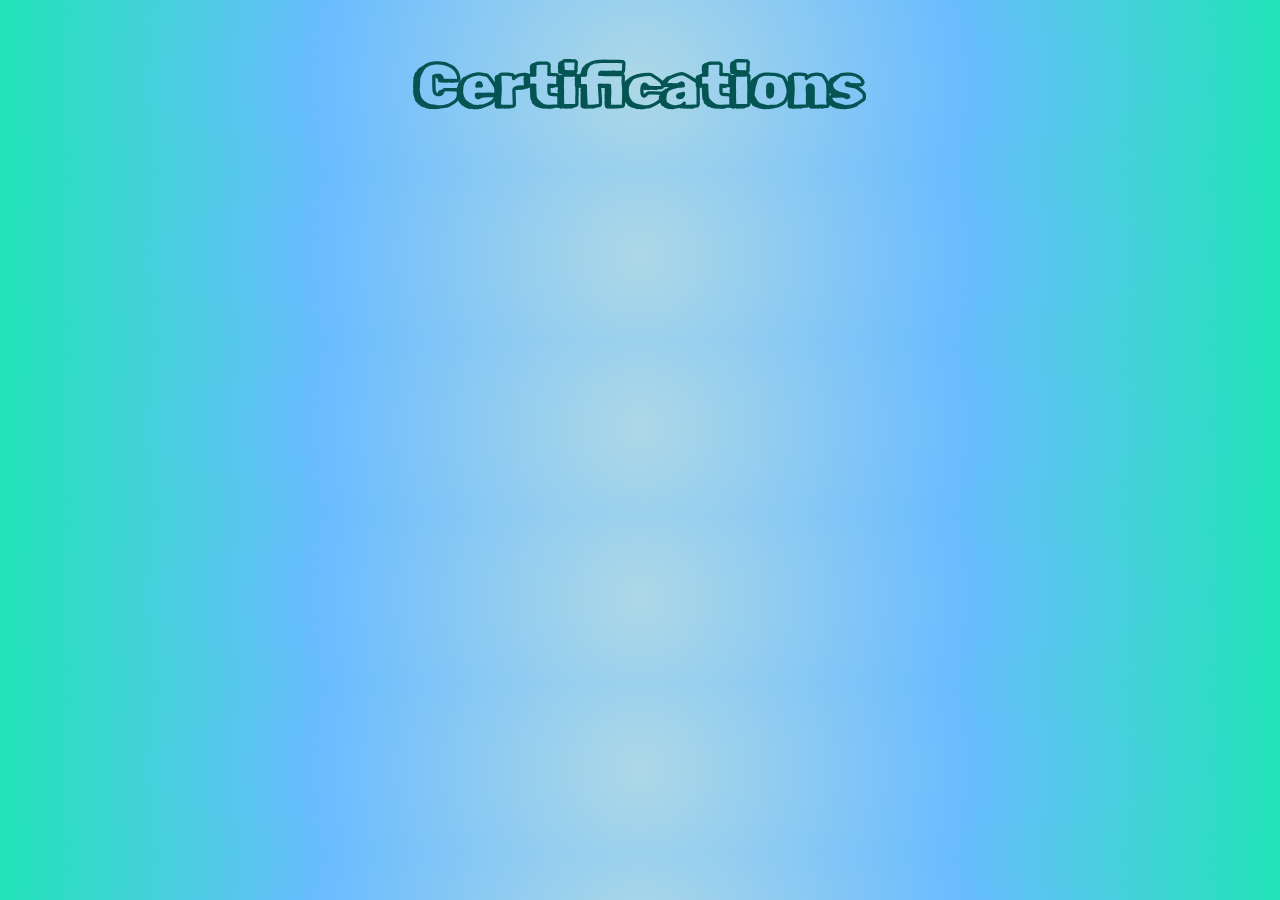
<file: certificates.html>
<!DOCTYPE html>
<html lang="en">
<head>
    <meta charset="UTF-8">
    <meta name="viewport" content="width=device-width, initial-scale=1.0">
    <title>Certifications</title>
    <link rel="stylesheet" href="https://cdnjs.cloudflare.com/ajax/libs/animate.css/4.1.1/animate.min.css" />
    <link rel="preconnect" href="https://fonts.googleapis.com">
    <link rel="preconnect" href="https://fonts.gstatic.com" crossorigin>
    <link href="https://fonts.googleapis.com/css2?family=Rubik+Doodle+Shadow&display=swap" rel="stylesheet">
    <link rel="stylesheet" href="./certificatestyle.css" /> 
</head>
<body>
   <h2> Certifications</h2> 
    
</body>
</html>
</file>
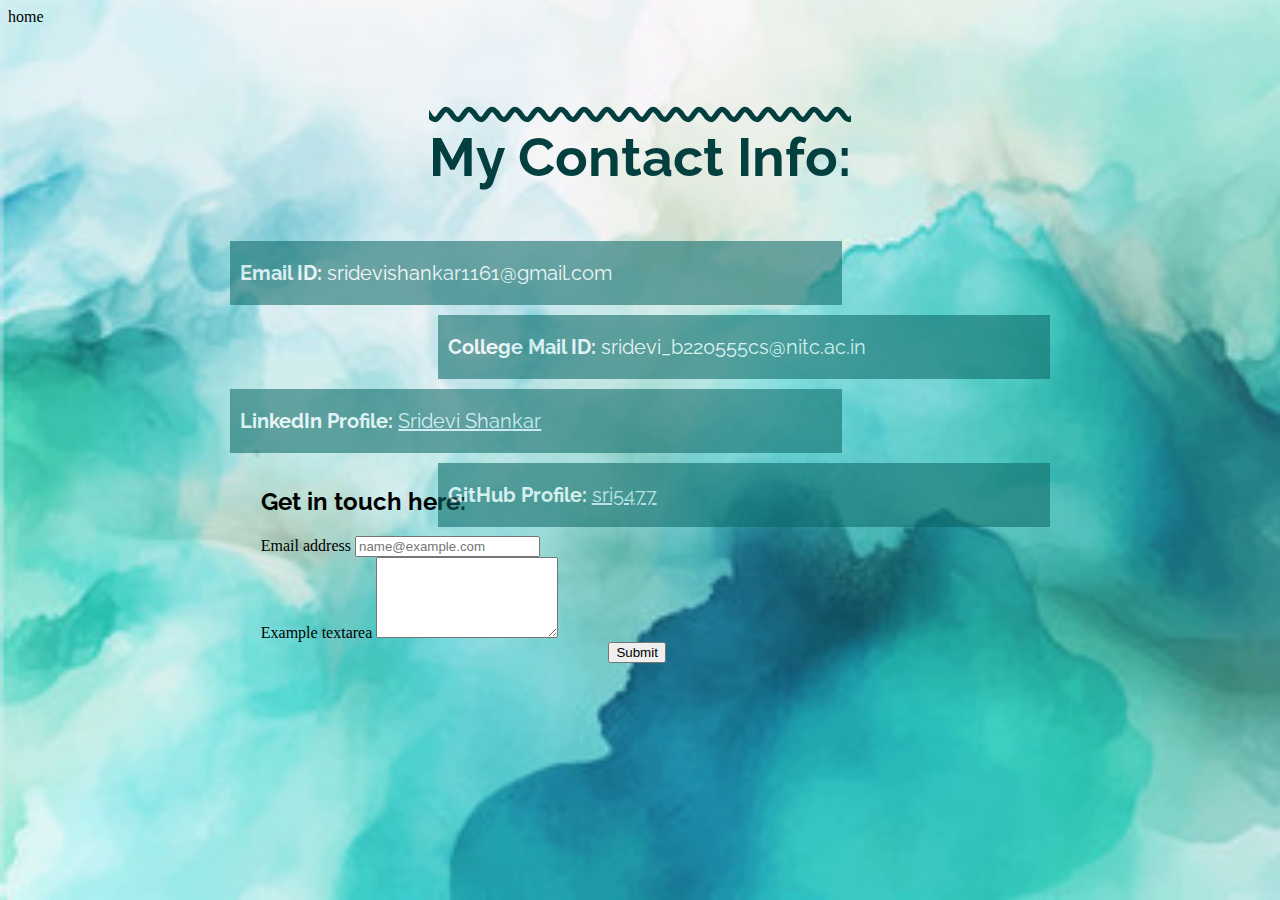
<file: contactme.html>
<!DOCTYPE html>
<html lang="en">
<head>
    <link href="https://cdn.jsdelivr.net/npm/bootstrap@5.3.2/dist/css/bootstrap.min.css" rel="stylesheet" integrity="sha384-T3c6CoIi6uLrA9TneNEoa7RxnatzjcDSCmG1MXxSR1GAsXEV/Dwwykc2MPK8M2HN" crossorigin="anonymous"> 
    <meta charset="UTF-8">
    <meta name="viewport" content="width=device-width, initial-scale=1.0">
    <link href="https://fonts.googleapis.com/icon?family=Material+Icons" rel="stylesheet">
    <title>Contact Me</title>
    <link href="./contactmestyle.css" rel="stylesheet">
    <link rel="preconnect" href="https://fonts.googleapis.com">
    <link rel="preconnect" href="https://fonts.gstatic.com" crossorigin>
    <link href="https://fonts.googleapis.com/css2?family=Raleway&display=swap" rel="stylesheet">
</head>
<body>
    <div class="xyz">
        <span class="material-symbols-outlined">
            home
        </span>
    <div class="headerhr">
        <h1>My Contact Info:</h1>
    </div>
    <div class="containercr"> 
        <div class="one"><p><b>Email ID:</b> sridevishankar1161@gmail.com</p></div>
        <div class="four"><p><b>College Mail ID:</b> sridevi_b220555cs@nitc.ac.in</p></div>
        <div class="seven"><p><b>LinkedIn Profile: </b><a href="www.linkedin.com/in/sridevi-s-636a33255">Sridevi Shankar</a></p></div>
        <div class="ten"><p><b>GitHub Profile:</b> <a href="https://github.com/srii5477">sri5477</a></p></div>
        
    </div>
    </div>
    <form action="/contactdetails" method="POST">
    <div class="mb-3" id="contact">
        <h2>Get in touch here:</h2>
        <label for="exampleFormControlInput1" class="form-label">Email address</label>
        <input type="email" class="form-control" id="exampleFormControlInput1" placeholder="name@example.com">
    </div>
    <div class="mb-3">
        <label for="exampleFormControlTextarea1" class="form-label">Example textarea</label>
        <textarea class="form-control" id="exampleFormControlTextarea1" rows="5"></textarea>
    </div>
    <div class="submit">
        <div class="buttonsubmit">
            <button type="submit" class="btn btn-outline-light">Submit</button>
        </div>
    </div>

</form>
</body>
</html>
</file>
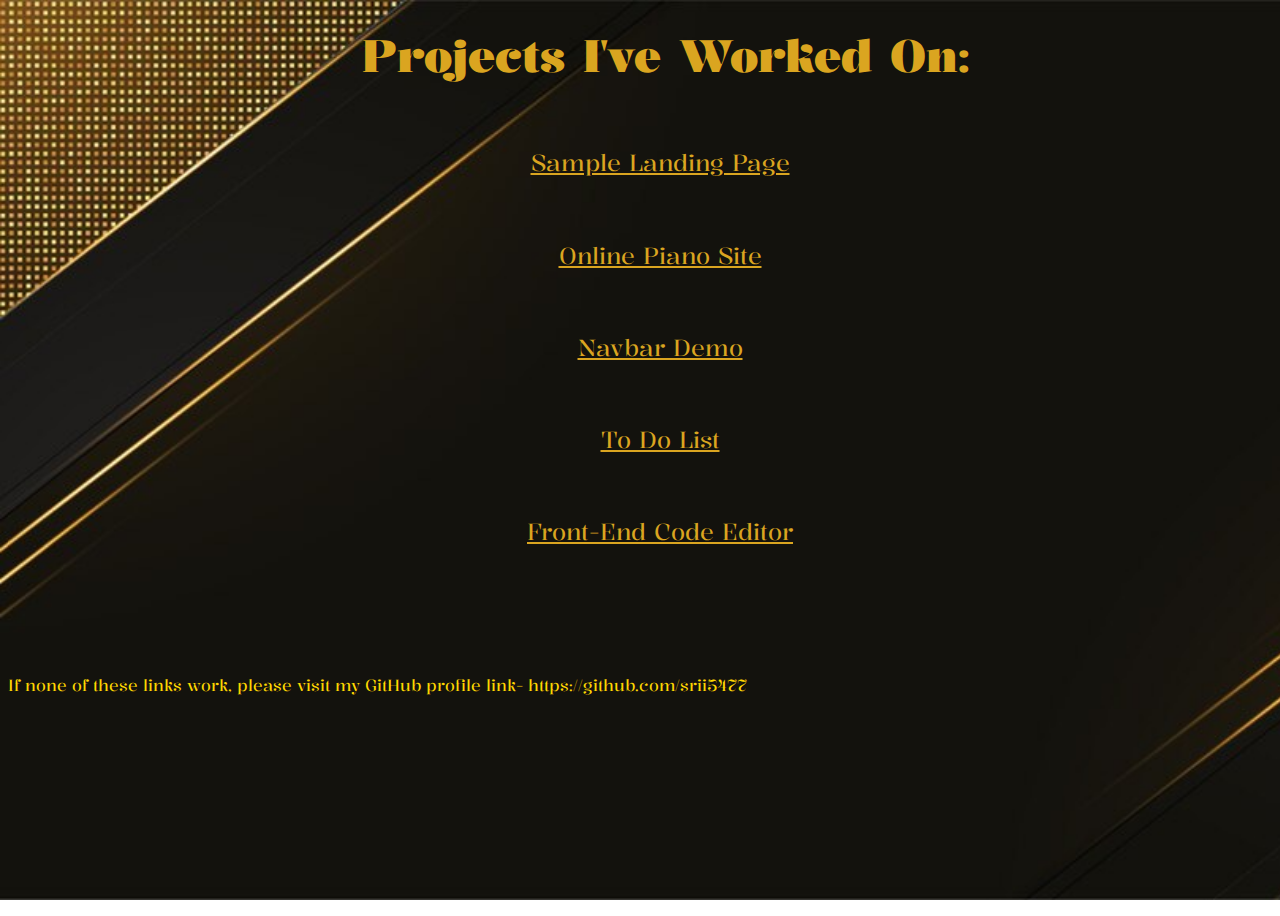
<file: otherworks.html>
<!DOCTYPE html>
<html lang="en">
<head>
    <meta charset="UTF-8">
    <meta name="viewport" content="width=device-width, initial-scale=1.0">
    <title>My Work</title>
    <link rel="preconnect" href="https://fonts.googleapis.com">
    <link rel="preconnect" href="https://fonts.gstatic.com" crossorigin>
    <link href="https://fonts.googleapis.com/css2?family=Kalnia&display=swap" rel="stylesheet">
    <link href="./otherworkstyle.css" rel="stylesheet"/>
</head>
<body>
    <div class="main">
        <h1> Projects I've Worked On: </h1>
        <ul>
            <li><a href="../landingpage/index.html">Sample Landing Page</a></li>
            <li><a href="../Keyboard Project- Black & Gold/index.html">Online Piano Site</a></li>
            <li><a href="../navbar/index.html">Navbar Demo</a></li>
            <li><a href="../To Do List/">To Do List</a></li>
            <li><a href="../Online Code Editor/index.html">Front-End Code Editor</a></li>
        </ul>
        <ul class="circles">
            <li></li>
            <li></li>
            <li></li>
            <li></li>
        </ul>
    </div>
    <p style="color:gold;">If none of these links work, please visit my GitHub profile link- https://github.com/srii5477</p>
</body>
</html>
</file>
<file: certificatestyle.css>
@keyframes change{
    50%{
        background-image: radial-gradient(circle, lightblue, rgb(106, 188, 255), rgb(150, 239, 245));
    }
    100%{
        background-image: radial-gradient(circle, lightblue, rgb(106, 188, 255), rgb(33, 228, 127));
    }
}


body{
    background-image: radial-gradient(circle, lightblue, rgb(106, 188, 255), rgb(33, 228, 185));
    font-family: 'Rubik Doodle Shadow', sans-serif;
    color:rgb(3, 84, 83);
    font-size:40px;
    text-align: center;
    animation-name: change;
    animation-duration: 5s;
    animation-iteration-count: infinite;
}
</file>
<file: contactmestyle.css>
/* Add JS, Bottom Nav Bar and CSS Art */
/* References: */
/* Styling of Button-33 From: https://getcssscan.com/css-buttons-examples */
body{
    background-image: url('watercolor-background-with-turquoise-teal-wash-vector-47427023.jpg') !important;
    background-repeat: no-repeat;
    background-attachment: fixed;
    background-size: cover;
}
.headerhr{
    margin-top: 5%;
    display:flex;
    align-items:center;
    justify-content:center;
    font-family:'Raleway', sans-serif;
    text-decoration-line:overline;
    text-decoration-style:wavy;
    font-size:27px;
    color:rgb(3, 63, 63)
}
h2{
    font-family: 'Raleway', sans-serif;
}
button{
    margin-left:50%;
}

p{
    font-family: 'Raleway', sans-serif;
    color:rgb(45, 45, 2);
}
.containercr{
    display:grid;
    height:120px;
    gap:10px;
    grid-template-columns:1fr 1fr 1fr 1fr 1fr 1fr;
    grid-template-rows:1fr 1fr 1fr 1fr 1fr 1fr 1fr 1fr 1fr 1fr;
    /* grid-auto-rows:1fr;
    grid-auto-columns:1fr; */
    margin:15px;
}
.containercr  p{
    color:white;
}
a{
    color:rgb(221, 241, 248);
}
a:hover{
    color:rgb(215, 211, 241);
    font-style: italic;
}
.one,.four,.seven,.ten{
    font-size:20px;
    padding-left:10px;
    background-color:rgb(9, 101, 98);
    opacity:0.55;
}
.one,.seven{
    grid-column-start:2;
    grid-column-end:span 3;
}
.four,.ten{
    grid-column-start:3;
    grid-column-end:span 3;
}
#contact{
    margin-top: 10%;
}
.mb-3{
    width:60%;
    margin-left:20%;
}
.submit{
    width:95%;
    display:flex;
    justify-content: center;
    align-items: center;
}

@media (max-width: 989px){
    .containercr{
        display:grid;
        height:120px;
        width:70%;
        gap:10px;
        grid-template-columns:1fr;
        grid-template-rows:1fr 1fr 1fr 1fr;
        /* grid-auto-rows:1fr;
        grid-auto-columns:1fr; */
        margin:15px;
        margin-left: 15%;
    }
    .one,.four,.seven,.ten{
        grid-row: span 1;
        grid-column: span 1;
        font-size:18px;
        padding-left:10px;
        background-color:rgb(9, 101, 98);
        opacity:0.55;
    }
    #contact{
        margin-top: 25%;
    }
    .submit{
        width: 85%;
    }

}
@media (max-width: 500px){
    .containercr{
        width:100%;
        margin-left:0%;
    }
    #contact{
        margin-top: 35%;
    }
    .one,.four,.seven,.ten{
        font-size:15px;
    }
    .submit{
        width:75%;
    }
}
@media (max-width: 412px){
    #contact{
        margin-top: 50%;
    }
}
@media (max-width: 335px){
    #contact{
        margin-top: 75%;
    }
}
@media (max-width: 255px){
    #contact{
        margin-top: 90%;
    }
}
</file>
<file: otherworkstyle.css>
body, .main{
    background-image:url('elegant-background-perfect-canva_1361-3593.jpg');
    background-repeat: no-repeat;
    background-attachment: fixed;
    background-size: cover;
    font-family: 'Kalnia', sans-serif;
}
h1{
    color:goldenrod;
    font-size:45px;
    margin-left:28%;
    margin-top:2%;
}
li,a{
    color:goldenrod;
    font-size:23px;
    text-align:center;
    margin-top:5%;
    list-style-type:none;
}
a:hover{
    color:gold;
}
.context {
    width: 100%;
    position: absolute;
    top:50vh;
    
}

.circles{
    position: absolute;
    top: 0;
    left: 0;
    width: 100%;
    height: 100%;
    overflow: hidden;
}

.circles li{
    position: absolute;
    display: block;
    list-style: none;
    width: 20px;
    height: 20px;
    background: rgba(245, 190, 8, 0.377);
    animation: animate 25s linear infinite;
    bottom: -150px;
    
}

.circles li:nth-child(1){
    left: 25%;
    width: 80px;
    height: 80px;
    animation-delay: 0s;
}


.circles li:nth-child(2){
    left: 10%;
    width: 20px;
    height: 20px;
    animation-delay: 2s;
    animation-duration: 12s;
}

.circles li:nth-child(3){
    left: 70%;
    width: 20px;
    height: 20px;
    animation-delay: 4s;
}

.circles li:nth-child(4){
    left: 40%;
    width: 60px;
    height: 60px;
    animation-delay: 0s;
    animation-duration: 20s;
}
@keyframes animate {

    0%{
        transform: translateY(0) rotate(0deg);
        opacity: 1;
        border-radius: 0;
    }

    100%{
        transform: translateY(-1000px) rotate(720deg);
        opacity: 0;
        border-radius: 50%;
    }

}
p{
    margin-top: 10%;
}
</file>
